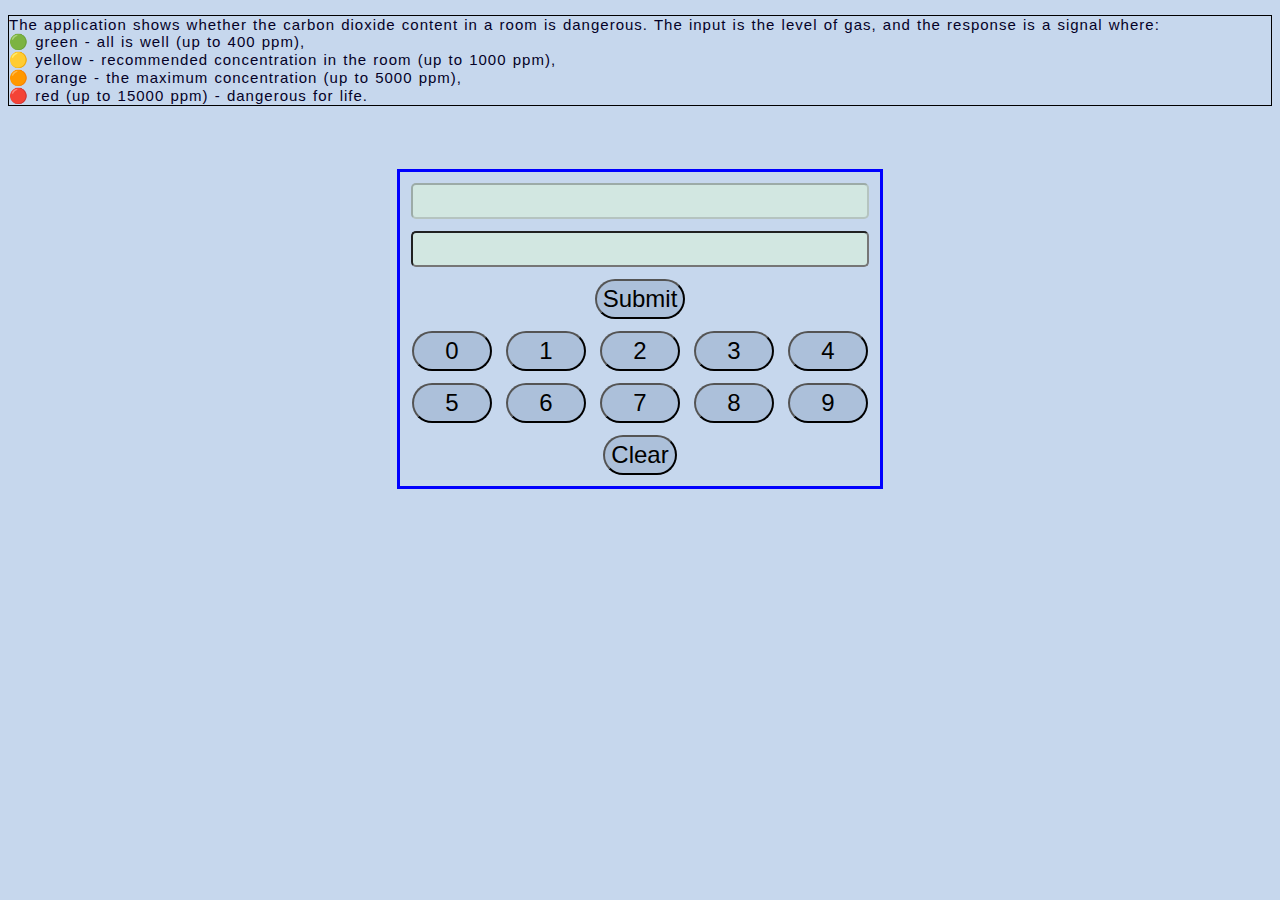
<file: alarm/index.html>
<!DOCTYPE html>
<html lang="en">
<head>
    <meta charset="utf-8">
    <link rel="stylesheet" type="text/css" href="style.css" />
    <title>The level of carbon dioxide in the air</title>
</head>
<body>
    <form name="calc">
        <p>
            The application shows whether the carbon dioxide content in a room is dangerous. The input is the level of gas, and the response is a signal where: 
            <br>    🟢 green - all is well (up to 400 ppm), 
            <br>    🟡 yellow - recommended concentration in the room (up to 1000 ppm), 
            <br>    🟠 orange - the maximum concentration (up to 5000 ppm), 
            <br>    🔴 red (up to 15000 ppm) - dangerous for life.
        </p>
    <table>
        <tr><th colspan="5"><input disabled="true" class="elRes" id="color-res"></th></tr>
        <tr><td colspan="5"><input type="text" name="input" id="num" class="elRes"></td></tr>
        <tr class="display"><td colspan="5"><input type="button" value="Submit" OnClick=result()></td></tr>
        <tr class="buttons">
            <td><input type="button" value="0" OnClick="calc.input.value += '0'"></td>
            <td><input type="button" value="1" OnClick="calc.input.value += '1'"></td>
            <td><input type="button" value="2" OnClick="calc.input.value += '2'"></td>
            <td><input type="button" value="3" OnClick="calc.input.value += '3'"></td>
            <td><input type="button" value="4" OnClick="calc.input.value += '4'"></td>
        </tr>
        <tr class="buttons">
            <td><input type="button" value="5" OnClick="calc.input.value += '5'"></td>
            <td><input type="button" value="6" OnClick="calc.input.value += '6'"></td>
            <td><input type="button" value="7" OnClick="calc.input.value += '7'"></td>
            <td><input type="button" value="8" OnClick="calc.input.value += '8'"></td>
            <td><input type="button" value="9" OnClick="calc.input.value += '9'"></td>
        </tr>
        <tr class="display"><td colspan="5"><input type="reset" value="Clear" OnClick=resetResult()></td></tr>
    </table>
    </form>
<script>
    let url = "https://olebbj.pythonanywhere.com/api"
    function result(){
    
        let zn = document.getElementById('num').value;
        let cl = document.getElementById('color-res');
        
        let pest_result = new XMLHttpRequest();
        pest_result.open("get", url + "/pest/" + zn);
        pest_result.send();

        pest_result.onload = function() {
            color = JSON.parse(pest_result.response).is_pest;
            switch (color) {
                case 0: 
                    cl.className = 'green'; 
                    break;
                case 1:  
                    cl.className = 'yellow'; 
                    break;
                case 2:  
                    cl.className = 'orange'; 
                    break;
                case 3:  
                    cl.className = 'red'; 
                    break;
                case 4:  
                    cl.className = 'notFoundStyle';
                    throw new CustomException('Exception message'); 
                    break;
                default: throw new CustomException('Exception message');
            }
             console.log(color);
        }
    }
    
    function resetResult(){
        let cl = document.getElementById('color-res');
            cl.className = 'elRes';
            document.calc.input.value = '';
    }
</script>
</body>
</html>
</file>
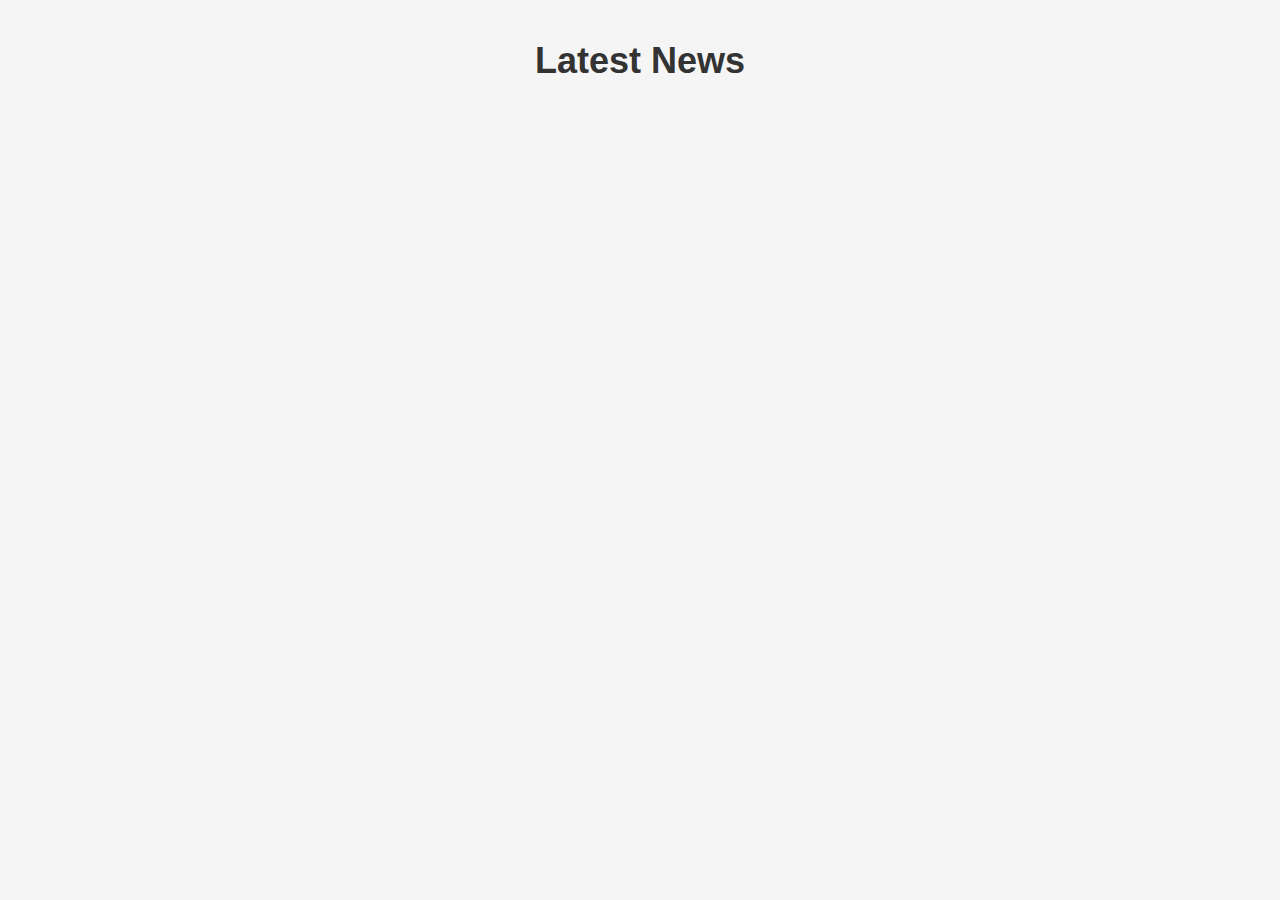
<file: news/index.html>
<!DOCTYPE html>
<html lang="en">
  <head>
    <meta charset="UTF-8">
    <link rel="stylesheet" type="text/css" href="style.css" />
    <meta name="viewport" content="width=device-width, initial-scale=1.0">
    <title>News</title>
  </head>
  <body>
    <div class="news">
        <div class="news__header">
            <h1 class="news__title">Latest News</h1>
        </div>
        <div class="news__item-content">
            <script src="show_articles.js">
                showArticle();
            </script>
        </div>
    </div>
</body>    
</html>
</file>
<file: alarm/style.css>
body {
    background: #c6d7ed;
}
table {
    border-spacing : 10px; border-color : blue; border-style: solid;
    position: fixed top;
    margin: auto;
}
table td {
    text-align: center;
}
p {
    color: rgb(4, 1, 39);
    font-family: Helvetica, Arial, sans-serif;
    font-size: 15px;
    text-align: left;
    letter-spacing: 1px;
    word-spacing: 1px;    
    border: 1px solid black;
    margin-bottom: 5%;
}
.buttons input {
    background: #acc0da;
    overflow: hidden;
    height: 40px;
    width: 80px;
    border-radius: 80px;
    font-size: 24px;
}
.buttons {
    color: #acc0da;
}
.elRes {
    background: #d2e7e1;
    width: 450px;
    height: 30px;
    border-radius: 5px;
}
.display {
    color: #acc0da;
}

.display input{
    background: #acc0da;
    overflow: hidden;
    height: 40px;
    border-radius: 100px;
    font-size: 24px;
}
.red {
    background: #d93a02;
    width: 450px;
    height: 30px;
    border-radius: 5px;
}
.green {
    background: #587556;
    width: 450px;
    height: 30px;
    border-radius: 5px;
}
.yellow {
    background: #e1de3f;
    width: 450px;
    height: 30px;
    border-radius: 5px;
}
.orange {
    background: #d79f3f;
    width: 450px;
    height: 30px;
    border-radius: 5px;
}
.notFoundStyle {
    visibility: hidden;
}
</file>
<file: news/style.css>
/* Reset default styles for all elements */
* {
    margin: 0;
    padding: 0;
    box-sizing: border-box;
}
/* Set basic styles for the body element */
body {
    font-family: sans-serif;
    background-color: #f5f5f5;
}
/* Create a container for the news section */
.news {
    max-width: 1200px;
    margin: 0 auto;
    padding: 40px 20px;
}
/* Create a header for the news section */
.news__header {
    margin-bottom: 40px;
    text-align: center;
}
/* Create a title for the news section */
.news__title {
    font-size: 36px;
    font-weight: bold;
    color: #333;
}
/* Create a subtitle for the news section */
.news__subtitle {
    font-size: 18px;
    color: #666;
}
/* Create a container for the news items */
.news__items {
    display: grid;
    grid-template-columns: repeat(auto-fit, minmax(300px, 1fr));
    gap: 20px;
}
/* Create a news item */
.news__item {
    background-color: #f5f5f5;
    border-radius: 10px;
    box-shadow: 0 0 10px rgba(0, 0, 0, 0.1);
    overflow: hidden;
    display: inline-block;
    width: 250px;
    height: 250px;
    margin: 5%;
}
/* Create an image container for the news item */
.news__item-image {
    height: 200px;
    overflow: hidden;
}
/* Style the image inside the image container */
.news__item-image img {
    width: 100%;
    height: 100%;
    object-fit: cover;
}
/* Create a content container for the news item */
.news__item-content {
    padding: 20px;
    font-weight: bold;
    color: #333
}
/* Style the title inside the content container */
.news__item-title {
    font-size: 24px;
    font-weight: bold;
    color: #333;
    margin-bottom: 10px;
    margin: 15%;
    max-width: 100%;
    
}
/* Style the date inside the content container */
.news__item-date {
    font-size: 14px;
    color: #999;
    margin-bottom: 10px;
}
/* Style the description inside the content container */
.news__item-description {
    font-size: 16px;
    color: #666;
    line-height: 1.5;
    margin: 5%;
    max-width: 100%;
}
</file>
